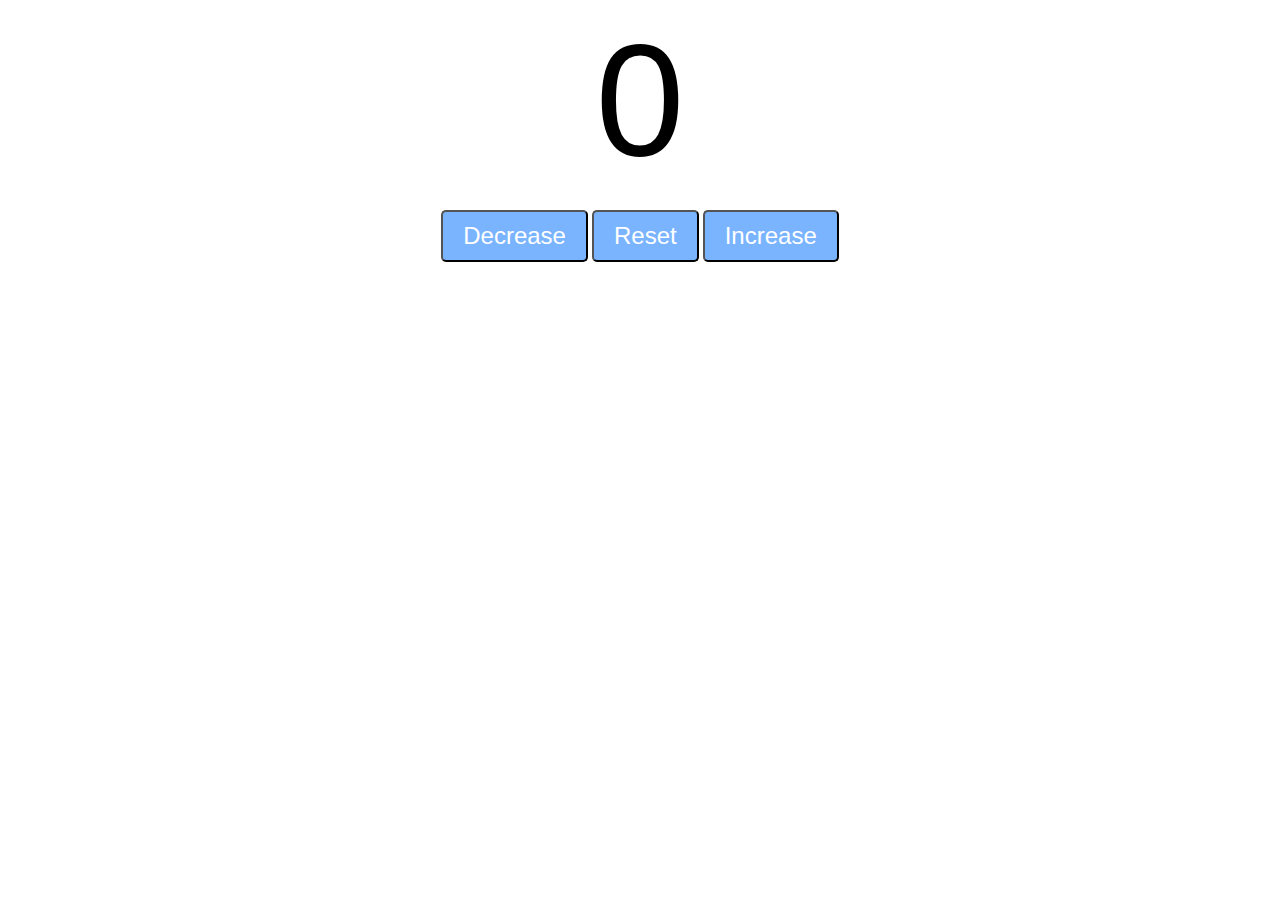
<file: Counter Program/index.html>
<!DOCTYPE html>
<html lang="en">
<head>
    <meta charset="UTF-8">
    <meta name="viewport" content="width=device-width, initial-scale=1.0">
    <title>TUT Website</title>
    <link rel="stylesheet" href="style.css">
</head>
<body>
    <label id="countLabel">0</label><br>
    <div id="btnContainer">
        <button id="decreaseBtn" class="buttons">Decrease</button>
        <button id="resetBtn" class="buttons">Reset</button>
        <button id="increaseBtn" class="buttons">Increase</button>
    </div>

    <script src="index.js"></script>
</body>
</html>
</file>
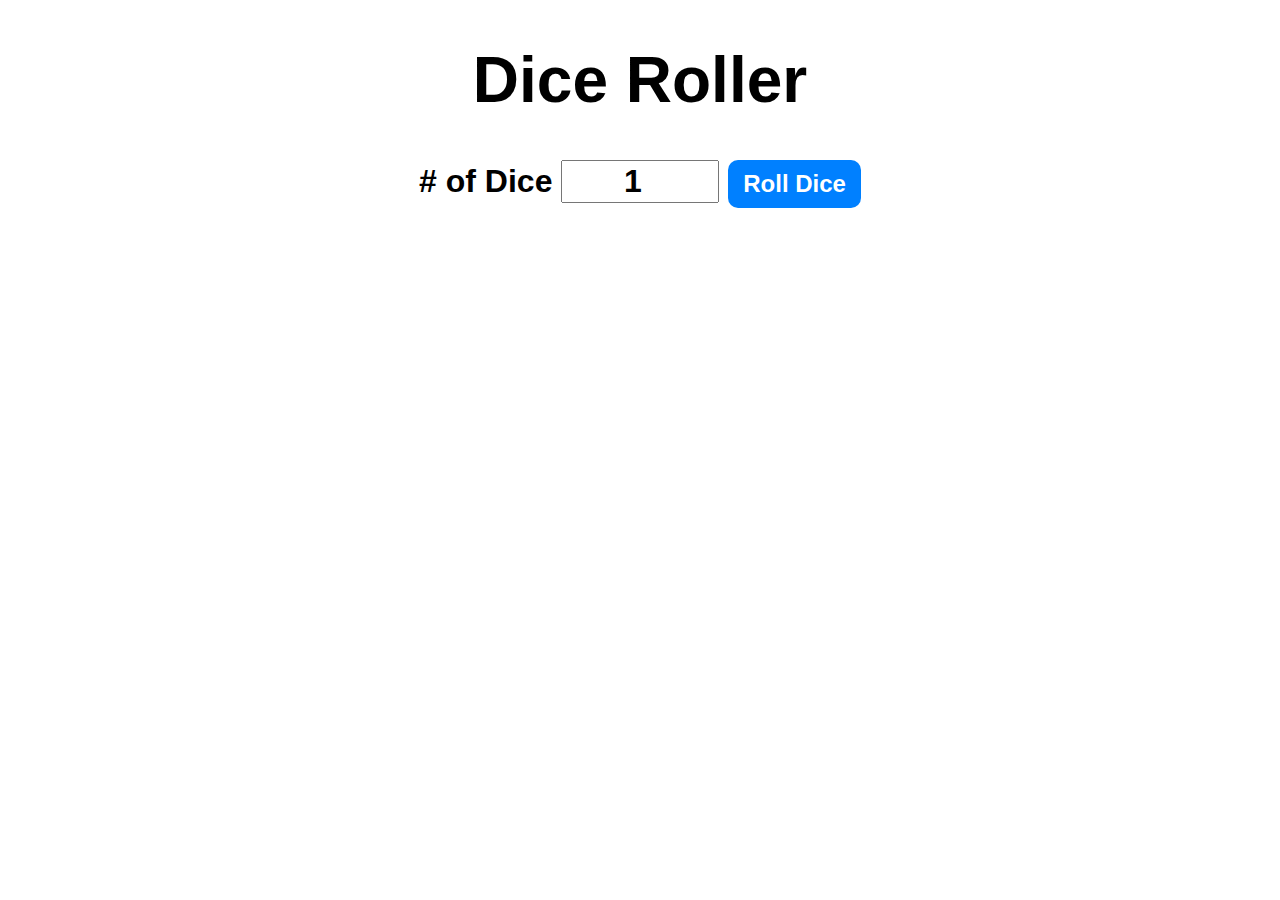
<file: Dice Roller/index.html>
<!DOCTYPE html>
<html lang="en">
<head>
    <meta charset="UTF-8">
    <meta name="viewport" content="width=device-width, initial-scale=1.0">
    <title>TUT Website</title>
    <link rel="stylesheet" href="style.css">
</head>
<body>
    
    <div id="container">
        <h1>Dice Roller</h1>
        <label># of Dice</label>
        <input type="number" id="numOfDice" value="1" min="1">
        <button onclick="rollDice()">Roll Dice</button>
        <div id="diceResult"></div>
        <div id="diceImages"></div>
    </div>

    <script src="index.js"></script>
</body>
</html>
</file>
<file: Counter Program/style.css>
#countLabel{
    display: block;
    text-align: center;
    font-size: 10em;
    font-family: Arial, Helvetica, sans-serif;
}
#btnContainer{
    text-align: center;
}
.buttons{
    padding: 10px 20px;
    font-size: 1.5em;
    color: white;
    background-color: hsl(214, 100%, 74%);
    border-radius: 5px;
    cursor: pointer;
    transition: background-color 0.25s;
}
.buttons:hover{
    background-color: hsl(214, 100%, 56%);
}
</file>
<file: Dice Roller/style.css>
#container{
    font-family: Arial, Helvetica, sans-serif;
    text-align: center;
    font-size: 2rem;
    font-weight: bold;
 }
 button{
    font-size: 1.5rem;
    padding: 10px 15px;
    border-radius: 10px;
    border: none;
    background-color: hsl(210, 100%, 50%);
    color: white;
    font-weight: bold;
    cursor: pointer;
 }
 button:hover{
    background-color: hsl(210, 100%, 60%);
 }
 button:active{
    background-color: hsl(210, 100%, 70%);
 }
 input{
    font-size: 2rem;
    width: 150px;
    text-align: center;
    font-weight: bold;
 }
 
#diceResults{
    margin:25px;
}
#diceImages img{
    width: 150px;
    margin: 5px;
 }
</file>
